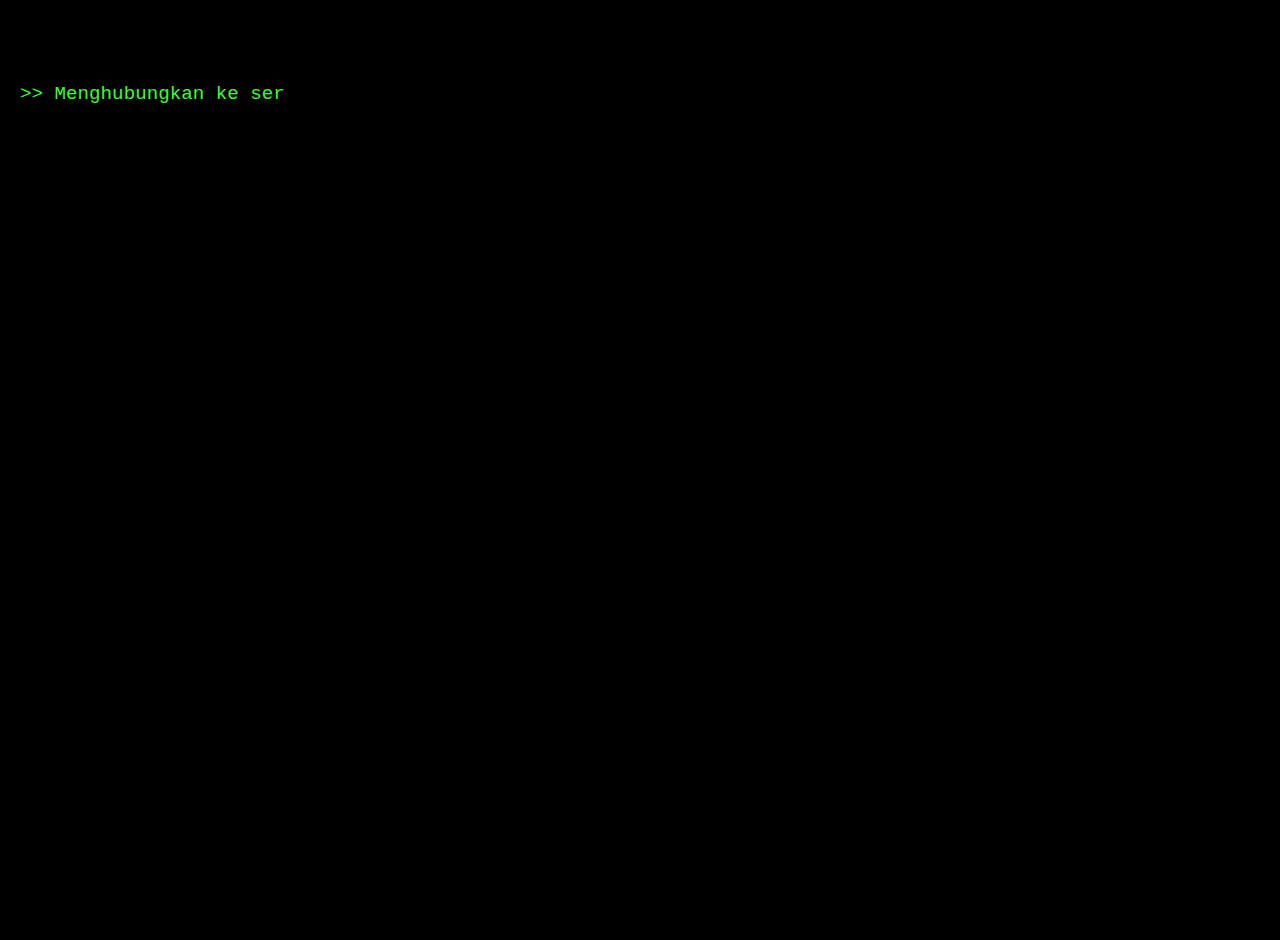
<file: index.html>
<!DOCTYPE html>
<html lang="id">
<head>
  <meta charset="UTF-8" />
  <meta name="viewport" content="width=device-width, initial-scale=1.0"/>
  <title>Terminal Skripsi</title>
  <link rel="stylesheet" href="style.css" />
</head>
<body>
  <div id="terminal">
    <pre id="output"></pre>
    <div class="glitch" id="glitch"></div>
  </div>

  <div id="final-message" class="hidden">
    <img src="IMG-20250224-WA0278.jpg" alt="Teman" />
    <h1>😱 TERUNGKAP!!! 😱</h1>
    <p>Selamat! Kamu telah berhasil “dibobol” oleh <span class="virus">virus-virus</span> skripsimu sendiri.</p>
    <p>💥 Ingat, skripsi itu bukan untuk ditakuti… tapi untuk ditaklukkan!</p>
    <p>💡 Jangan menyerah, karena setiap error adalah petunjuk menuju solusi.</p>
    <p>🚀 Kamu tinggal satu langkah lagi menuju kata <strong>“LULUS!”</strong></p>
  </div>


  <!-- Suara -->
  <audio id="error-sound" src="warning-alarm-loop-1-279206.mp3"></audio>
  <audio id="final-music" src="vibe-intro-335240.mp3"></audio>
  <audio id="type-sound" src="mechanical-keyboard-23537.mp3"></audio>

  <script>
  // Mulai script perbaikan di sini
  const output = document.getElementById("output");
  const terminal = document.getElementById("terminal");
  const typeSound = document.getElementById("type-sound");
  const errorSound = document.getElementById("error-sound");
  const finalMusic = document.getElementById("final-music");
  const finalMessage = document.getElementById("final-message");
  const glitch = document.getElementById("glitch");
  const lines = [
        ">> Menghubungkan ke server akademik. . .",
        ">> Autentikasi data skripsi. . .",
        ">> Mem-bypass sistem nilai Dosen Penguji.",
        ">> Mengekstrak progress target. . .",
        ">> Deteksi: Muncul rasa malas kronis!",
        ">> Menyalakan booster semangat otomatis. . .",
        ">> Hack motivasi aktif. . .",
        ">> Menyuntikkan keyakinan dan optimisme.",
        ">> 🚨 ERROR: Terlalu banyak begadang!",
        ">> Memanggil sistem pemulihan mental...",
        ">> 🚨 ALERT: Data stres mahasiswa terdeteksi!",
        ">> Mencari database target yang terpendam...",
        ">> Mendeteksi keluhan kronis dan kegabutan yang fatal...",
        ">> Menghentikan semua distraksi...",
        ">> Menemukan file proposal skripsi.docx",
        ">> menemukan file proposal magang.docx",
        ">> menghapus semua data file target...",
        ">> Merestart sistem akademik...",
        ">> AKSES PENUH DIBERIKAN",
        ">> Persiapkan dirimu menerima pesan rahasia.",
        ">> ERROR: system overload detected!",
        ">> ERROR: pleasa restart your brain!!",
        ">> ERROR: system hilang kendali",
        ">> ERROR: system TEREKSPOS",
        ">> ERROR: system terkena virus skripsi",
        ">> ERROR: system tidak bisa di-restart",
        ">> ERROR: system tidak dikenali",
        ">> ERROR: system diambil alih",
        ">> WARNING: system diambil alih",
        ">> WARNING.... system diambil alih",
        ">> ERROR",
        ">> ERROR",
        ">> ERROR",
        ">> ERROR"
      ];

    let lineIndeks = 0;
    let charIndeks = 0;


    function typeLine(){
      if (lineIndeks < lines.length) {
        const line = lines[lineIndeks];
        if (charIndeks < line.length) {
          output.innerHTML += line[charIndeks];
          // Sura ketik otomatis untuk semua baris
        if(
          !line.toUpperCase().includes("ERROR") &&
          !line.toUpperCase().includes("WARNING")
        ) {
          typeSound.currentTime = 0;
          typeSound.play();
        }
        charIndeks++;
        terminal.scrollTop = terminal.scrollHeight;
        setTimeout(typeLine, 30); // kecepatan ketik per karakter
      } else {
        output.innerHTML += "\n";

        // Glitch hanya jika ada ERROR DAN WARNING
        if (line.toUpperCase().includes("ERROR") || line.toUpperCase().includes("WARNING")) {
          glitch.classList.add("active");
          errorSound.currentTime = 0;
          errorSound.play();
          setTimeout(() => glitch.classList.remove("active"), 300);
        }
        lineIndeks++;
        charIndeks = 0;
        setTimeout(typeLine, 200); // jeda antar baris
      }
    } else {
      setTimeout(showFinalMessage, 5000);
    }
  }

    function showFinalMessage() {
      typeSound.pause();
      typeSound.currentTime = 0;
      terminal.classList.add("hide");
      finalMessage.classList.remove("hidden");
      errorSound.pause();
      glitch.classList.remove("active");
      finalMusic.currentTime = 0;
      finalMusic.play();
    }

    // Jalankan otomatis saat halaman dibuka
  window.onload = typeLine;
  </script>
</body>
</html>
</file>
<file: style.css>
body {
  margin: 0;
  background: black;
  color: #33ff33;
  font-family: 'Courier New', monospace;
  overflow: hidden;
}

#terminal {
  padding: 20px;
  white-space: pre-wrap;
  font-size: 1.2rem;
  height: 100vh;
  overflow-y: auto;
}

.hide {
  display: none;
}

#final-message {
  text-align: center;
  color: white;
  background: linear-gradient(to bottom, #000000, #111111);
  padding: 50px;
  animation: fadeIn 2s ease forwards;
}

#final-message.hidden {
  display: none;
}

#final-message img {
  width: 200px;
  border-radius: 50%;
  box-shadow: 0 0 20px white;
  margin-bottom: 20px;
}

.glitch {
  position: fixed;
  top: 0;
  left: 0;
  width: 100vw;
  height: 100vh;
  background: #ff0000;
  mix-blend-mode: normal;
  opacity: 0;
  z-index: 9999;
  pointer-events: none;
  transition: opacity 0.1s;
}

.glitch.active {
  opacity: 1;
  animation: none;
  background: rgba(255, 0, 0, 0.7);
  animation: glitchFlash 0.2s steps(2, start) infinite;
  opacity: 0.7;
}

@keyframes glitchFlash {
  0% { background: red; }
  50% { background: black; }
  100% { background: red; }
}

@keyframes fadeIn {
  from { opacity: 0; transform: scale(0.9); }
  to { opacity: 1; transform: scale(1); }
}

.virus {
  color: red;
  font-weight: bold;
  animation: blink 1s infinite;
}

@keyframes blink {
  50% { opacity: 0; }
}
</file>
